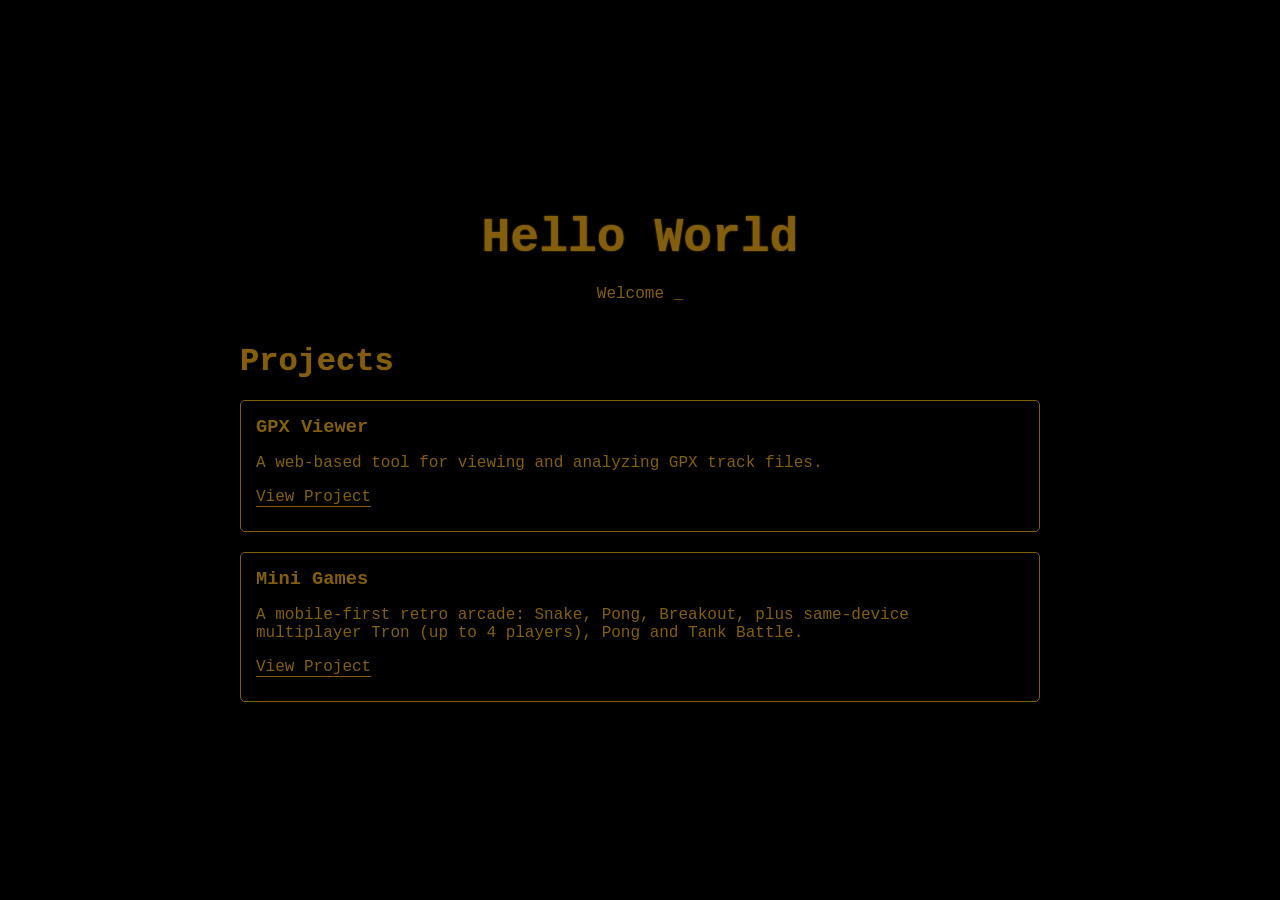
<file: index.html>
<!DOCTYPE html>
<html lang="en">
<head>
    <meta charset="UTF-8">
    <meta name="viewport" content="width=device-width, initial-scale=1.0">
    <title>Welcome</title>
    <style>
        body {
            background-color: #000000;
            color: #835e0c;
            font-family: "Courier New", Courier, monospace;
            text-align: center;
            margin: 0;
            padding: 0;
            display: flex;
            flex-direction: column;
            justify-content: center;
            align-items: center;
            min-height: 100vh;
            overflow-x: hidden;
            overflow-y: auto;
        }

        .container {
            padding: 20px;
            width: 80%;
            max-width: 800px;
        }

        h1 {
            font-size: 3em;
            margin-bottom: 20px;
            text-shadow: 0 0 2px #835e0c;
        }

        h2 {
            font-size: 2em;
            margin-top: 40px;
            margin-bottom: 20px;
            text-shadow: 0 0 1px #835e0c;
        }

        .blink {
            animation: blink 1.5s step-end infinite;
        }

        @keyframes blink {
            50% { opacity: 0; }
        }

        .projects {
            margin-top: 40px;
            text-align: left;
        }

        .project {
            margin-bottom: 20px;
            padding: 15px;
            border: 1px solid #835e0c;
            border-radius: 5px;
        }

        .project h3 {
            margin-top: 0;
            margin-bottom: 10px;
        }

        .project p {
            margin-bottom: 10px;
        }

        .project a {
            color: #835e0c;
            text-decoration: none;
            border-bottom: 1px solid #835e0c;
        }

        .project a:hover {
            text-shadow: 0 0 3px #835e0c;
        }

    </style>
</head>
<body>
<div class="container">
    <h1>Hello World</h1>
    <p><span class="blink">_</span></p>

    <div class="projects">
        <h2>Projects</h2>
        <div class="project">
            <h3>GPX Viewer</h3>
            <p>A web-based tool for viewing and analyzing GPX track files.</p>
            <p><a href="/gpx-viewer" target="_blank">View Project</a></p>
        </div>
        <div class="project">
            <h3>Mini Games</h3>
            <p>A mobile-first retro arcade: Snake, Pong, Breakout, plus same-device multiplayer Tron (up to 4 players), Pong and Tank Battle.</p>
            <p><a href="/mini-games" target="_blank">View Project</a></p>
        </div>
    </div>
</div>

<script>
    // Simple typewriter effect for the oldschool feel
    document.addEventListener('DOMContentLoaded', function() {
        const greeting = "Welcome to My GitHub Page ";
        const greetingElement = document.querySelector('p');
        greetingElement.innerHTML = '<span class="blink">_</span>';

        let i = 0;
        const typeWriter = setInterval(function() {
            if (i < greeting.length) {
                greetingElement.innerHTML = greeting.substring(0, i+1) + '<span class="blink">_</span>';
                i++;
            } else {
                clearInterval(typeWriter);
            }
        }, 150);
    });
</script>
</body>
</html>
</file>
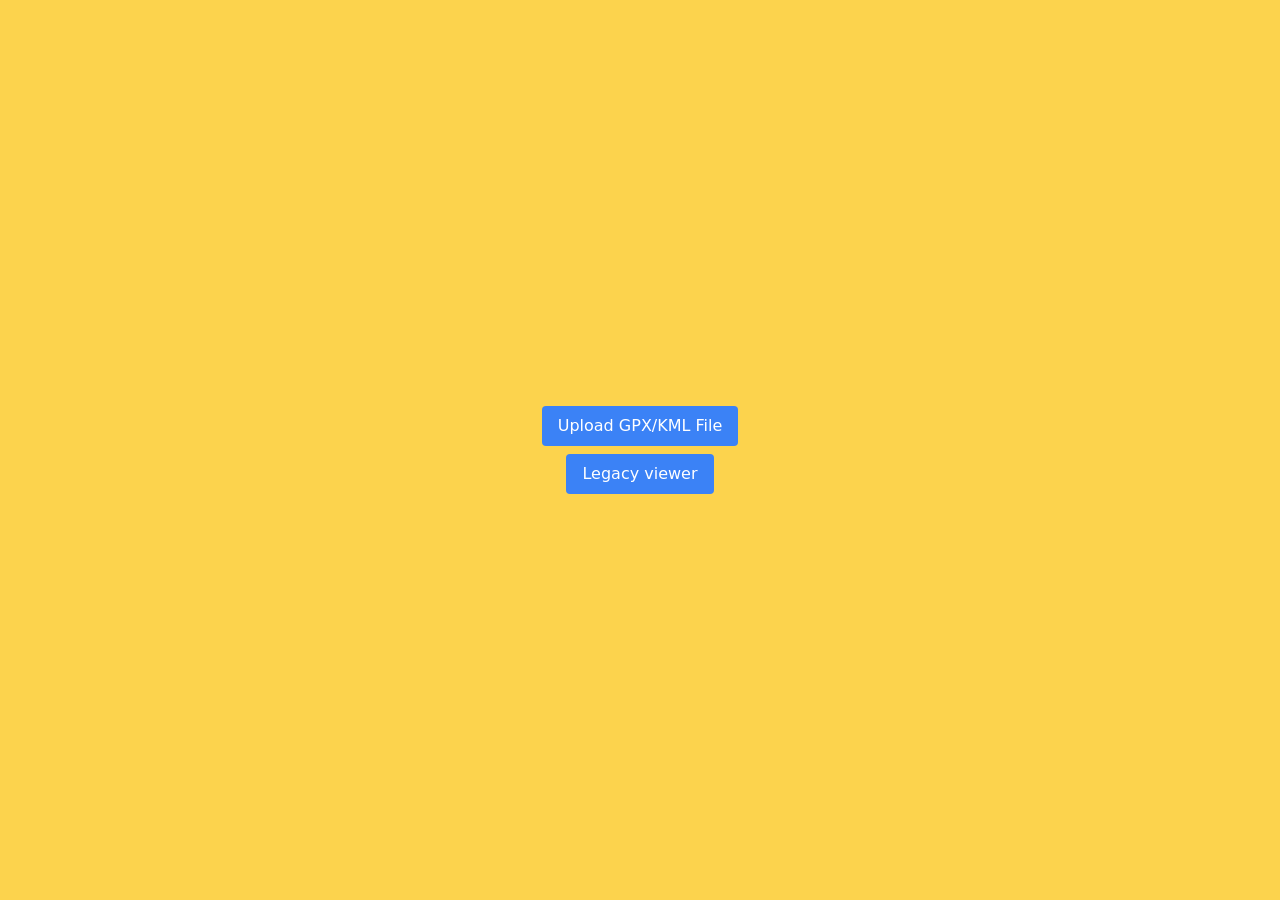
<file: gpx-viewer/index.html>
<!doctype html>
<html lang="en">
  <head>
    <meta charset="UTF-8" />
    <meta name="viewport" content="width=device-width, initial-scale=1.0" />
    <title>Gpx viewer</title>
    <script type="module" crossorigin src="/gpx-viewer/assets/index-DlSPD4ji.js"></script>
    <link rel="stylesheet" crossorigin href="/gpx-viewer/assets/index-BkYMpQBJ.css">
  </head>
  <body class="w-screen h-screen">
    <div id="app"></div>
  </body>
</html>
</file>
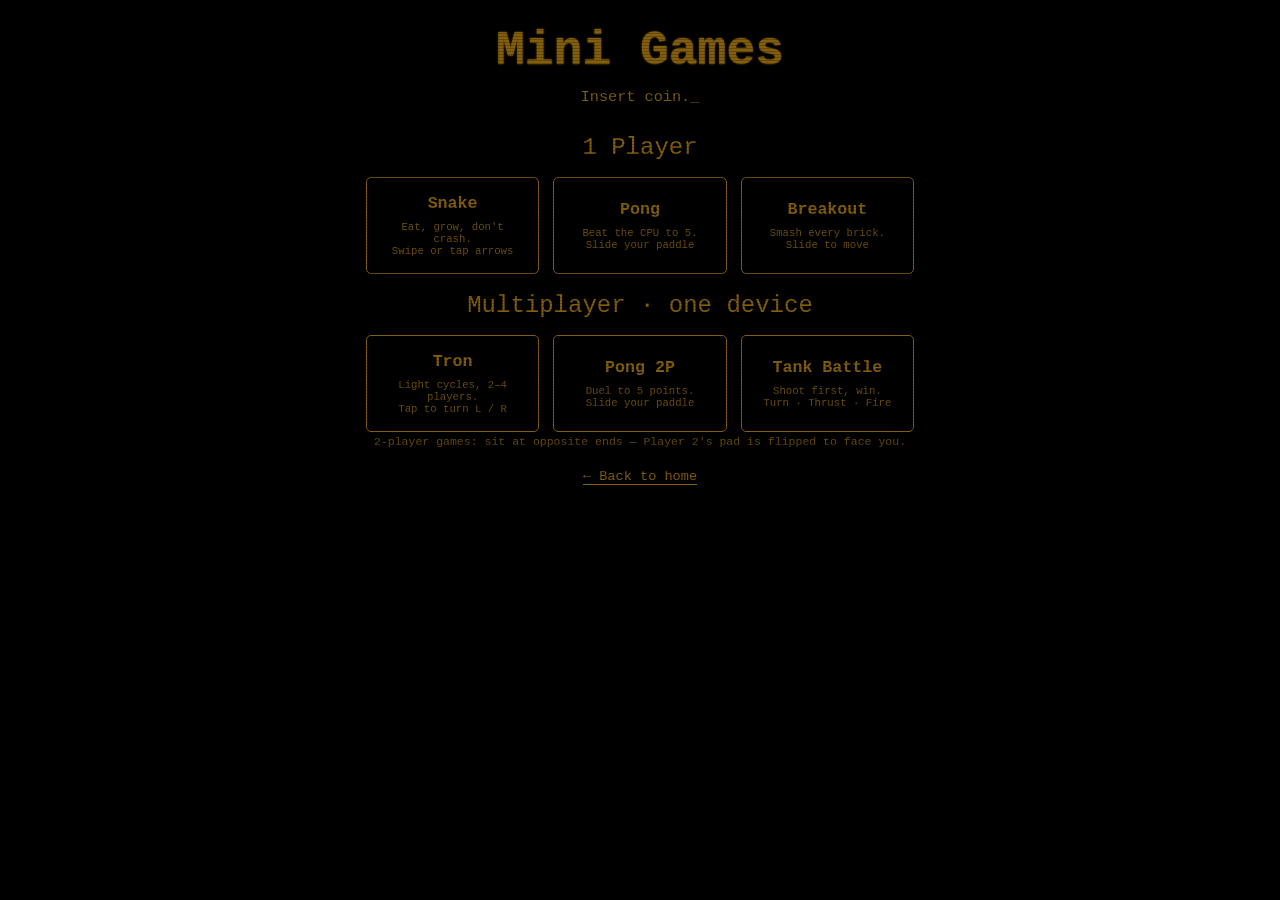
<file: mini-games/index.html>
<!DOCTYPE html>
<html lang="en">
<head>
    <meta charset="UTF-8">
    <meta name="viewport" content="width=device-width, initial-scale=1.0, maximum-scale=1.0, user-scalable=no, viewport-fit=cover">
    <title>Mini Games</title>
    <style>
        :root {
            --amber: #835e0c;
            --amber-bright: #c79520;
        }

        * {
            box-sizing: border-box;
            -webkit-tap-highlight-color: transparent;
        }

        html, body {
            height: 100%;
        }

        body {
            background-color: #000000;
            color: var(--amber);
            font-family: "Courier New", Courier, monospace;
            text-align: center;
            margin: 0;
            padding: 0;
            display: flex;
            flex-direction: column;
            align-items: center;
            min-height: 100vh;
            overflow-x: hidden;
            overflow-y: auto;
        }

        .container {
            padding: 14px;
            width: 100%;
            max-width: 700px;
            display: flex;
            flex-direction: column;
            align-items: center;
            flex: 1;
        }

        h1 {
            font-size: clamp(2em, 9vw, 3em);
            margin: 10px 0;
            text-shadow: 0 0 2px var(--amber);
        }

        .subtitle {
            margin: 0 0 10px;
            font-size: 0.95em;
            min-height: 1.2em;
        }

        body.playing h1 { font-size: 1.4em; margin: 6px 0; }
        body.playing .subtitle,
        body.playing .menu-title { display: none; }

        .menu-title { font-size: 1.5em; margin: 18px 0 4px; }

        .blink { animation: blink 1.5s step-end infinite; }
        @keyframes blink { 50% { opacity: 0; } }

        a.back {
            color: var(--amber);
            text-decoration: none;
            border-bottom: 1px solid var(--amber);
        }
        a.back:hover { text-shadow: 0 0 3px var(--amber); }

        /* ---- Game selection menu ---- */
        .menu {
            display: flex;
            flex-wrap: wrap;
            justify-content: center;
            gap: 14px;
            margin-top: 16px;
            width: 100%;
        }

        .game-card {
            padding: 16px;
            border: 1px solid var(--amber);
            border-radius: 5px;
            cursor: pointer;
            flex: 1 1 150px;
            max-width: 220px;
            background: transparent;
            color: var(--amber);
            font-family: inherit;
            transition: text-shadow 0.15s, box-shadow 0.15s;
        }
        .game-card:hover, .game-card:active {
            text-shadow: 0 0 3px var(--amber);
            box-shadow: 0 0 8px rgba(199, 149, 32, 0.4);
        }
        .game-card h3 { margin: 0 0 8px; font-size: 1.25em; }
        .game-card p { margin: 0; font-size: 0.8em; opacity: 0.85; }

        .menu-divider {
            flex-basis: 100%;
            text-align: center;
            opacity: 0.7;
            letter-spacing: 2px;
            margin: 8px 0 0;
        }

        /* ---- Game stage (full-screen app-like overlay) ---- */
        .stage { display: none; }
        .stage.active {
            display: flex;
            flex-direction: column;
            align-items: center;
            position: fixed;
            inset: 0;
            width: 100%;
            height: 100vh;
            height: 100dvh;
            background: #000;
            z-index: 20;
            gap: 2px;
            touch-action: none;
            padding: max(4px, env(safe-area-inset-top)) max(4px, env(safe-area-inset-right))
                     max(6px, env(safe-area-inset-bottom)) max(4px, env(safe-area-inset-left));
        }

        .hud {
            display: flex;
            justify-content: space-between;
            width: 100%;
            max-width: 460px;
            font-size: 0.9em;
            padding: 2px 6px;
            flex: 0 0 auto;
        }

        .canvas-wrap {
            position: relative;
            flex: 1 1 auto;
            min-height: 0;
            width: 100%;
            display: flex;
            align-items: center;
            justify-content: center;
        }

        canvas {
            background: #000;
            border: 1px solid var(--amber);
            border-radius: 5px;
            display: block;
            touch-action: none;
            box-shadow: 0 0 12px rgba(131, 94, 12, 0.4);
            max-width: 100%;
            max-height: 100%;
        }

        .pause-overlay {
            position: absolute;
            inset: 0;
            display: none;
            align-items: center;
            justify-content: center;
            background: rgba(0, 0, 0, 0.6);
            color: var(--amber-bright);
            font-size: 1.6em;
            letter-spacing: 4px;
            border-radius: 5px;
            text-shadow: 0 0 4px var(--amber-bright);
        }
        .pause-overlay.show { display: flex; }

        /* CRT scanline overlay */
        .crt {
            pointer-events: none;
            position: fixed;
            inset: 0;
            z-index: 50;
            background: repeating-linear-gradient(
                to bottom,
                rgba(0, 0, 0, 0.22) 0px,
                rgba(0, 0, 0, 0.22) 1px,
                rgba(0, 0, 0, 0) 1px,
                rgba(0, 0, 0, 0) 3px
            );
        }

        .hint {
            font-size: 0.72em;
            opacity: 0.8;
            margin: 3px 0;
            min-height: 1em;
            flex: 0 0 auto;
            padding: 0 8px;
        }

        /* ---- Touch control pads ---- */
        .pad-area {
            display: flex;
            justify-content: center;
            align-items: center;
            gap: clamp(8px, 3vw, 16px);
            flex-wrap: wrap;
            width: 100%;
            padding: 4px;
            flex: 0 0 auto;
            user-select: none;
            touch-action: none;
        }
        .pad-area.top { transform: rotate(180deg); }
        .pad-area:empty { display: none; padding: 0; }

        .pad-col { display: flex; flex-direction: column; gap: 8px; align-items: center; }
        .pad-row { display: flex; gap: 16px; }
        .pad-group { display: flex; flex-direction: column; align-items: center; gap: 4px; }
        .pad-label { font-size: 0.75em; letter-spacing: 1px; }

        .pad-btn {
            min-width: clamp(46px, 13vw, 62px);
            min-height: clamp(46px, 7.5vh, 58px);
            font-size: clamp(1.1em, 4vw, 1.4em);
            background: transparent;
            color: var(--amber);
            border: 1px solid var(--amber);
            border-radius: 8px;
            font-family: inherit;
            cursor: pointer;
            touch-action: none;
            user-select: none;
            transition: background 0.05s, box-shadow 0.05s;
        }
        .pad-btn.wide { min-width: clamp(80px, 26vw, 110px); }
        .pad-btn.active {
            background: rgba(199, 149, 32, 0.25);
            box-shadow: 0 0 10px rgba(199, 149, 32, 0.5);
            text-shadow: 0 0 3px var(--amber);
        }

        .controls {
            margin-top: 4px;
            display: flex;
            gap: 6px;
            flex-wrap: wrap;
            justify-content: center;
            flex: 0 0 auto;
        }
        button.btn {
            background: transparent;
            color: var(--amber);
            border: 1px solid var(--amber);
            border-radius: 5px;
            font-family: inherit;
            font-size: 0.85em;
            padding: 7px 12px;
            cursor: pointer;
        }
        button.btn:active { background: rgba(199, 149, 32, 0.2); }

        footer { margin: 18px 0 8px; font-size: 0.85em; }

        /* lock the page behind the full-screen stage while playing */
        html, body { overscroll-behavior: none; }
        body.playing { overflow: hidden; }
    </style>
</head>
<body>
<div class="container">
    <h1>Mini Games</h1>
    <p class="subtitle"><span id="tagline"></span><span class="blink">_</span></p>

    <!-- Menu -->
    <div id="menu">
        <div class="menu-title">1 Player</div>
        <div class="menu">
            <button class="game-card" data-game="snake">
                <h3>Snake</h3>
                <p>Eat, grow, don't crash.<br>Swipe or tap arrows</p>
            </button>
            <button class="game-card" data-game="pong">
                <h3>Pong</h3>
                <p>Beat the CPU to 5.<br>Slide your paddle</p>
            </button>
            <button class="game-card" data-game="breakout">
                <h3>Breakout</h3>
                <p>Smash every brick.<br>Slide to move</p>
            </button>
        </div>

        <div class="menu-title">Multiplayer · one device</div>
        <div class="menu">
            <button class="game-card" data-game="tron">
                <h3>Tron</h3>
                <p>Light cycles, 2&ndash;4 players.<br>Tap to turn L / R</p>
            </button>
            <button class="game-card" data-game="pong2p">
                <h3>Pong 2P</h3>
                <p>Duel to 5 points.<br>Slide your paddle</p>
            </button>
            <button class="game-card" data-game="tanks">
                <h3>Tank Battle</h3>
                <p>Shoot first, win.<br>Turn · Thrust · Fire</p>
            </button>
        </div>
        <p class="hint">2-player games: sit at opposite ends &mdash; Player 2's pad is flipped to face you.</p>
    </div>

    <!-- Game stage -->
    <div id="stage" class="stage">
        <div id="padTop" class="pad-area top"></div>
        <div class="hud">
            <span id="hudLeft">SCORE: 0</span>
            <span id="hudRight">BEST: 0</span>
        </div>
        <div class="canvas-wrap" id="canvasWrap">
            <canvas id="canvas" width="360" height="360"></canvas>
            <div id="pauseOverlay" class="pause-overlay">PAUSED</div>
        </div>
        <div id="hint" class="hint"></div>
        <div id="padBottom" class="pad-area"></div>
        <div class="controls">
            <button class="btn" id="restartBtn" title="Restart" aria-label="Restart">&#8635;</button>
            <button class="btn" id="pauseBtn" title="Pause" aria-label="Pause">&#10074;&#10074;</button>
            <button class="btn" id="soundBtn" title="Sound" aria-label="Toggle sound">&#128266;</button>
            <button class="btn" id="menuBtn" title="Menu" aria-label="Back to menu">&#9776;</button>
        </div>
    </div>

    <footer>
        <a class="back" href="/">&larr; Back to home</a>
    </footer>
</div>
<div class="crt"></div>

<script>
    // ---- Typewriter tagline ----
    (function () {
        const text = "Insert coin. Pick a game. ";
        const el = document.getElementById('tagline');
        let i = 0;
        const t = setInterval(function () {
            if (i < text.length) el.textContent = text.substring(0, ++i);
            else clearInterval(t);
        }, 90);
    })();

    const AMBER = '#835e0c';
    const AMBER_BRIGHT = '#c79520';

    const canvas = document.getElementById('canvas');
    const ctx = canvas.getContext('2d');
    const menuEl = document.getElementById('menu');
    const stage = document.getElementById('stage');
    const hudLeft = document.getElementById('hudLeft');
    const hudRight = document.getElementById('hudRight');
    const hint = document.getElementById('hint');
    const padTop = document.getElementById('padTop');
    const padBottom = document.getElementById('padBottom');
    const canvasWrap = document.getElementById('canvasWrap');
    const restartBtn = document.getElementById('restartBtn');
    const menuBtn = document.getElementById('menuBtn');
    const pauseBtn = document.getElementById('pauseBtn');
    const soundBtn = document.getElementById('soundBtn');
    const pauseOverlay = document.getElementById('pauseOverlay');

    let currentGame = null;
    let currentFactory = null;
    let paused = false;

    // ---- Sound (WebAudio retro beeps) ----
    const Sound = (function () {
        let actx;
        let muted = localStorage.getItem('minigames-muted') === '1';
        function ac() {
            if (!actx) {
                const AC = window.AudioContext || window.webkitAudioContext;
                if (AC) actx = new AC();
            }
            if (actx && actx.state === 'suspended') actx.resume();
            return actx;
        }
        function beep(freq, dur, type) {
            if (muted) return;
            const a = ac();
            if (!a) return;
            try {
                const o = a.createOscillator(), g = a.createGain();
                o.type = type || 'square';
                o.frequency.value = freq;
                o.connect(g); g.connect(a.destination);
                const now = a.currentTime;
                g.gain.setValueAtTime(0.05, now);
                g.gain.exponentialRampToValueAtTime(0.0001, now + (dur || 0.08));
                o.start(now);
                o.stop(now + (dur || 0.08));
            } catch (e) { /* ignore */ }
        }
        return {
            resume: function () { ac(); },
            isMuted: function () { return muted; },
            toggle: function () {
                muted = !muted;
                localStorage.setItem('minigames-muted', muted ? '1' : '0');
                return muted;
            },
            blip: function () { beep(660, 0.04, 'square'); },
            eat: function () { beep(880, 0.07, 'square'); },
            bounce: function () { beep(440, 0.05, 'triangle'); },
            score: function () { beep(523, 0.14, 'sawtooth'); },
            crash: function () { beep(110, 0.3, 'sawtooth'); },
            fire: function () { beep(300, 0.05, 'square'); },
            win: function () { beep(784, 0.18, 'square'); }
        };
    })();

    // ---- Persistence ----
    function bestKey(n) { return 'minigames-best-' + n; }
    function getBest(n) { return parseInt(localStorage.getItem(bestKey(n)) || '0', 10); }
    function setBest(n, v) { if (v > getBest(n)) localStorage.setItem(bestKey(n), String(v)); }

    // ---- Responsive canvas sizing ----
    // Fit the canvas into whatever space the flex layout leaves for it,
    // measured live — so pads, hud and controls always stay on-screen.
    function setCanvasSize(w, h) {
        canvas.width = w;
        canvas.height = h;
        fitCanvas();
    }
    function fitCanvas() {
        const availW = canvasWrap.clientWidth;
        const availH = canvasWrap.clientHeight;
        if (!availW || !availH) return;
        const aspect = canvas.width / canvas.height;
        let w = availW, h = w / aspect;
        if (h > availH) { h = availH; w = h * aspect; }
        canvas.style.width = Math.floor(w) + 'px';
        canvas.style.height = Math.floor(h) + 'px';
    }
    window.addEventListener('resize', fitCanvas);
    window.addEventListener('orientationchange', function () { setTimeout(fitCanvas, 120); });
    // Refit whenever the available area changes (pads added/removed, rotation, etc.)
    if (window.ResizeObserver) new ResizeObserver(fitCanvas).observe(canvasWrap);

    // Map a pointer/touch position to canvas coordinates
    function canvasPos(clientX, clientY) {
        const r = canvas.getBoundingClientRect();
        return {
            x: (clientX - r.left) * (canvas.width / r.width),
            y: (clientY - r.top) * (canvas.height / r.height)
        };
    }

    // ---- Touch button factory ----
    function makeBtn(label, opts) {
        opts = opts || {};
        const b = document.createElement('button');
        b.className = 'pad-btn' + (opts.className ? ' ' + opts.className : '');
        b.innerHTML = label;
        let pressed = false;
        function down(e) {
            e.preventDefault();
            if (pressed) return;
            pressed = true;
            Sound.resume();
            b.classList.add('active');
            if (opts.onPress) opts.onPress();
        }
        function up(e) {
            if (e) e.preventDefault();
            if (!pressed) return;
            pressed = false;
            b.classList.remove('active');
            if (opts.onRelease) opts.onRelease();
        }
        b.addEventListener('touchstart', down, { passive: false });
        b.addEventListener('touchend', up);
        b.addEventListener('touchcancel', up);
        b.addEventListener('mousedown', down);
        b.addEventListener('mouseup', up);
        b.addEventListener('mouseleave', up);
        return b;
    }
    function padGroup() {
        const d = document.createElement('div');
        d.className = 'pad-row';
        return d;
    }

    function clearPads() { padTop.innerHTML = ''; padBottom.innerHTML = ''; }

    function stopCurrent() {
        if (currentGame && currentGame.stop) currentGame.stop();
        currentGame = null;
    }

    function setPaused(p) {
        paused = p;
        pauseOverlay.classList.toggle('show', p);
        pauseBtn.innerHTML = p ? '&#9654;' : '&#10074;&#10074;';
        pauseBtn.setAttribute('aria-label', p ? 'Resume' : 'Pause');
    }

    function showMenu() {
        stopCurrent();
        clearPads();
        setPaused(false);
        document.body.classList.remove('playing');
        stage.classList.remove('active');
        menuEl.style.display = 'block';
    }

    function launch(factory) {
        Sound.resume();
        currentFactory = factory;
        menuEl.style.display = 'none';
        document.body.classList.add('playing');
        stage.classList.add('active');
        startCurrent();
    }

    function startCurrent() {
        stopCurrent();
        clearPads();
        setPaused(false);
        ctx.clearRect(0, 0, canvas.width, canvas.height);
        currentGame = currentFactory();
        fitCanvas();
    }

    restartBtn.addEventListener('click', startCurrent);
    menuBtn.addEventListener('click', showMenu);
    pauseBtn.addEventListener('click', function () {
        if (currentGame) setPaused(!paused);
    });
    soundBtn.addEventListener('click', function () {
        const muted = Sound.toggle();
        soundBtn.innerHTML = muted ? '&#128263;' : '&#128266;';
        if (!muted) { Sound.resume(); Sound.blip(); }
    });
    soundBtn.innerHTML = Sound.isMuted() ? '&#128263;' : '&#128266;';

    document.querySelectorAll('.game-card').forEach(function (card) {
        card.addEventListener('click', function () {
            launch(GAMES[card.getAttribute('data-game')]);
        });
    });

    function centerText(lines) {
        ctx.fillStyle = AMBER_BRIGHT;
        ctx.textAlign = 'center';
        ctx.textBaseline = 'middle';
        const fs = Math.max(16, canvas.width * 0.06);
        const startY = canvas.height / 2 - ((lines.length - 1) * (fs + 8)) / 2;
        lines.forEach(function (line, idx) {
            const size = idx === 0 ? fs : Math.round(fs * 0.7);
            ctx.font = (idx === 0 ? 'bold ' : '') + size + 'px "Courier New", monospace';
            ctx.fillText(line, canvas.width / 2, startY + idx * (fs + 8));
        });
        ctx.textAlign = 'start';
        ctx.textBaseline = 'alphabetic';
    }

    // =====================================================================
    //  SNAKE  (swipe on board or tap d-pad)
    // =====================================================================
    function createSnake() {
        setCanvasSize(360, 360);
        const grid = 20, cell = canvas.width / grid;
        const name = 'snake';
        let snake, dir, nextDir, food, score, dead, started, timer;

        hint.textContent = 'Swipe the board or tap the arrows.';
        hudRight.textContent = 'BEST: ' + getBest(name);

        function reset() {
            snake = [{ x: 10, y: 10 }];
            dir = { x: 0, y: 0 };
            nextDir = { x: 0, y: 0 };
            score = 0; dead = false; started = false;
            placeFood();
            hudLeft.textContent = 'SCORE: 0';
            draw();
        }
        function placeFood() {
            do { food = { x: (Math.random() * grid) | 0, y: (Math.random() * grid) | 0 }; }
            while (snake.some(s => s.x === food.x && s.y === food.y));
        }
        function step() {
            if (paused || dead || !started) return;
            dir = nextDir;
            const head = { x: snake[0].x + dir.x, y: snake[0].y + dir.y };
            if (head.x < 0 || head.y < 0 || head.x >= grid || head.y >= grid ||
                snake.some(s => s.x === head.x && s.y === head.y)) {
                dead = true;
                Sound.crash();
                setBest(name, score);
                hudRight.textContent = 'BEST: ' + getBest(name);
                draw();
                return;
            }
            snake.unshift(head);
            if (head.x === food.x && head.y === food.y) {
                score++; Sound.eat(); hudLeft.textContent = 'SCORE: ' + score; placeFood();
            } else snake.pop();
            draw();
        }
        function draw() {
            ctx.fillStyle = '#000';
            ctx.fillRect(0, 0, canvas.width, canvas.height);
            ctx.fillStyle = AMBER_BRIGHT;
            ctx.fillRect(food.x * cell + 2, food.y * cell + 2, cell - 4, cell - 4);
            snake.forEach(function (s, i) {
                ctx.fillStyle = i === 0 ? AMBER_BRIGHT : AMBER;
                ctx.fillRect(s.x * cell + 1, s.y * cell + 1, cell - 2, cell - 2);
            });
            if (dead) {
                ctx.fillStyle = 'rgba(0,0,0,0.72)';
                ctx.fillRect(0, 0, canvas.width, canvas.height);
                centerText(['GAME OVER', 'Score: ' + score, 'Press Restart']);
            }
        }
        function turn(x, y) {
            if (snake.length > 1 && x === -dir.x && y === -dir.y) return;
            nextDir = { x: x, y: y };
            if (!started) { started = true; hint.textContent = ''; }
        }

        // d-pad
        const top = padGroup(), mid = padGroup();
        const col = document.createElement('div'); col.className = 'pad-col';
        top.appendChild(makeBtn('&uarr;', { onPress: () => turn(0, -1) }));
        mid.appendChild(makeBtn('&larr;', { onPress: () => turn(-1, 0) }));
        mid.appendChild(makeBtn('&darr;', { onPress: () => turn(0, 1) }));
        mid.appendChild(makeBtn('&rarr;', { onPress: () => turn(1, 0) }));
        col.appendChild(top); col.appendChild(mid);
        padBottom.appendChild(col);

        // swipe
        let sx = 0, sy = 0;
        function ts(e) { const t = e.touches ? e.touches[0] : e; sx = t.clientX; sy = t.clientY; }
        function te(e) {
            const t = e.changedTouches ? e.changedTouches[0] : e;
            const dx = t.clientX - sx, dy = t.clientY - sy;
            if (Math.abs(dx) < 18 && Math.abs(dy) < 18) return;
            if (Math.abs(dx) > Math.abs(dy)) turn(dx > 0 ? 1 : -1, 0);
            else turn(0, dy > 0 ? 1 : -1);
        }
        canvas.addEventListener('touchstart', ts, { passive: true });
        canvas.addEventListener('touchend', te);

        reset();
        timer = setInterval(step, 110);
        return {
            stop: function () {
                clearInterval(timer);
                canvas.removeEventListener('touchstart', ts);
                canvas.removeEventListener('touchend', te);
            }
        };
    }

    // ---- shared vertical-pong helper used by 1P & 2P ----
    function verticalPong(opts) {
        // opts.cpu === true  => top paddle is AI
        const W = 360, H = 520;
        setCanvasSize(W, H);
        const pw = 78, ph = 12;
        const bottom = { x: W / 2 - pw / 2, score: 0, dir: 0 };
        const top = { x: W / 2 - pw / 2, score: 0, dir: 0 };
        const bottomY = H - 22, topY = 10;
        const ball = {};
        let raf, over = false, winner = '';

        function resetBall(dir) {
            ball.x = W / 2; ball.y = H / 2; ball.r = 7;
            const a = Math.random() * 0.6 - 0.3, sp = 4.4;
            ball.vx = sp * Math.sin(a);
            ball.vy = dir * sp * Math.cos(a);
        }
        function updateHud() {
            hudLeft.textContent = 'P1: ' + bottom.score;
            hudRight.textContent = (opts.cpu ? 'CPU: ' : 'P2: ') + top.score;
        }
        function bounce(p) {
            ball.vy *= -1.05;
            ball.vx += ((ball.x - (p.x + pw / 2)) / (pw / 2)) * 2;
            Sound.bounce();
        }
        function loop() {
            if (over) return;
            if (paused) { raf = requestAnimationFrame(loop); return; }
            const sp = 6;
            bottom.x = clamp(bottom.x + bottom.dir * sp);
            if (opts.cpu) {
                const target = ball.x - pw / 2, cs = 4.2;
                if (top.x + 2 < target) top.x += cs; else if (top.x - 2 > target) top.x -= cs;
                top.x = clamp(top.x);
            } else {
                top.x = clamp(top.x + top.dir * sp);
            }

            ball.x += ball.vx; ball.y += ball.vy;
            if (ball.x - ball.r < 0 || ball.x + ball.r > W) {
                ball.vx *= -1; ball.x = Math.max(ball.r, Math.min(W - ball.r, ball.x));
            }
            if (ball.y - ball.r < topY + ph && ball.x > top.x && ball.x < top.x + pw && ball.vy < 0) {
                bounce(top); ball.y = topY + ph + ball.r;
            }
            if (ball.y + ball.r > bottomY && ball.x > bottom.x && ball.x < bottom.x + pw && ball.vy > 0) {
                bounce(bottom); ball.y = bottomY - ball.r;
            }
            if (ball.y < 0) { bottom.score++; Sound.score(); updateHud(); win(); resetBall(1); }
            else if (ball.y > H) { top.score++; Sound.score(); updateHud(); win(); resetBall(-1); }

            draw();
            raf = requestAnimationFrame(loop);
        }
        function clamp(x) { return Math.max(0, Math.min(W - pw, x)); }
        function win() {
            if (bottom.score >= 5) { over = true; winner = 'PLAYER 1 WINS'; }
            else if (top.score >= 5) { over = true; winner = opts.cpu ? 'CPU WINS' : 'PLAYER 2 WINS'; }
            if (over) { Sound.win(); draw(); }
        }
        function draw() {
            ctx.fillStyle = '#000'; ctx.fillRect(0, 0, W, H);
            ctx.strokeStyle = AMBER; ctx.setLineDash([8, 12]);
            ctx.beginPath(); ctx.moveTo(0, H / 2); ctx.lineTo(W, H / 2); ctx.stroke();
            ctx.setLineDash([]);
            ctx.fillStyle = AMBER_BRIGHT; ctx.fillRect(bottom.x, bottomY, pw, ph);
            ctx.fillStyle = opts.cpu ? AMBER : AMBER_BRIGHT; ctx.fillRect(top.x, topY, pw, ph);
            ctx.fillStyle = '#fff';
            ctx.beginPath(); ctx.arc(ball.x, ball.y, ball.r, 0, Math.PI * 2); ctx.fill();
            if (over) {
                ctx.fillStyle = 'rgba(0,0,0,0.72)'; ctx.fillRect(0, 0, W, H);
                centerText([winner, 'Press Restart']);
            }
        }

        hint.textContent = opts.cpu
            ? 'Slide the board or use the buttons. First to 5.'
            : 'Each player slides their own paddle. First to 5.';

        // bottom player controls
        const rowB = padGroup();
        rowB.appendChild(makeBtn('&larr;', { onPress: () => bottom.dir = -1, onRelease: () => { if (bottom.dir < 0) bottom.dir = 0; } }));
        rowB.appendChild(makeBtn('&rarr;', { onPress: () => bottom.dir = 1, onRelease: () => { if (bottom.dir > 0) bottom.dir = 0; } }));
        padBottom.appendChild(rowB);

        if (!opts.cpu) {
            const rowT = padGroup();
            rowT.appendChild(makeBtn('&larr;', { onPress: () => top.dir = -1, onRelease: () => { if (top.dir < 0) top.dir = 0; } }));
            rowT.appendChild(makeBtn('&rarr;', { onPress: () => top.dir = 1, onRelease: () => { if (top.dir > 0) top.dir = 0; } }));
            padTop.appendChild(rowT);
        }

        // drag controls paddles; multi-touch lets both players slide at once
        function applyPoint(clientX, clientY) {
            const p = canvasPos(clientX, clientY);
            if (p.y > H / 2) bottom.x = clamp(p.x - pw / 2);
            else if (!opts.cpu) top.x = clamp(p.x - pw / 2);
        }
        function drag(e) {
            if (e.touches) { for (const t of e.touches) applyPoint(t.clientX, t.clientY); }
            else applyPoint(e.clientX, e.clientY);
        }
        function dstart(e) { e.preventDefault(); drag(e); }
        canvas.addEventListener('touchstart', dstart, { passive: false });
        canvas.addEventListener('touchmove', drag, { passive: false });

        updateHud();
        resetBall(Math.random() < 0.5 ? 1 : -1);
        raf = requestAnimationFrame(loop);
        return {
            stop: function () {
                over = true; cancelAnimationFrame(raf);
                canvas.removeEventListener('touchstart', dstart);
                canvas.removeEventListener('touchmove', drag);
            }
        };
    }
    function createPong() { return verticalPong({ cpu: true }); }
    function createPong2P() { return verticalPong({ cpu: false }); }

    // =====================================================================
    //  BREAKOUT
    // =====================================================================
    function createBreakout() {
        const W = 360, H = 480;
        setCanvasSize(W, H);
        const name = 'breakout';
        const cols = 7, rows = 5;
        const brickW = (W - 20) / cols, brickH = 18, brickTop = 40, gap = 4;
        let bricks, paddle, ball, score, lives, raf, state, dir = 0;

        hint.textContent = 'Slide the board or use the buttons.';
        hudRight.textContent = 'BEST: ' + getBest(name);

        function reset() {
            bricks = [];
            for (let r = 0; r < rows; r++) for (let c = 0; c < cols; c++) bricks.push({ c, r, alive: true });
            paddle = { w: 80, h: 12, x: W / 2 - 40, y: H - 26 };
            resetBall(); score = 0; lives = 3; state = 'play';
            updateHud();
        }
        function resetBall() { ball = { x: W / 2, y: H - 44, r: 6, vx: 3, vy: -3.4 }; }
        function updateHud() { hudLeft.textContent = 'SCORE: ' + score + '  LIVES: ' + lives; }
        function clampP(x) { return Math.max(0, Math.min(W - paddle.w, x)); }

        function loop() {
            if (state !== 'play') return;
            if (paused) { raf = requestAnimationFrame(loop); return; }
            paddle.x = clampP(paddle.x + dir * 7);
            ball.x += ball.vx; ball.y += ball.vy;
            if (ball.x - ball.r < 0) { ball.x = ball.r; ball.vx *= -1; Sound.bounce(); }
            if (ball.x + ball.r > W) { ball.x = W - ball.r; ball.vx *= -1; Sound.bounce(); }
            if (ball.y - ball.r < 0) { ball.y = ball.r; ball.vy *= -1; Sound.bounce(); }
            if (ball.y + ball.r >= paddle.y && ball.y + ball.r <= paddle.y + paddle.h + 6 &&
                ball.x >= paddle.x && ball.x <= paddle.x + paddle.w && ball.vy > 0) {
                ball.vy *= -1;
                ball.vx = ((ball.x - (paddle.x + paddle.w / 2)) / (paddle.w / 2)) * 4.5;
                ball.y = paddle.y - ball.r;
                Sound.bounce();
            }
            if (ball.y - ball.r > H) {
                lives--; Sound.crash(); updateHud();
                if (lives <= 0) {
                    state = 'over'; setBest(name, score);
                    hudRight.textContent = 'BEST: ' + getBest(name); draw(); return;
                }
                resetBall();
            }
            for (const b of bricks) {
                if (!b.alive) continue;
                const bx = 10 + b.c * brickW, by = brickTop + b.r * (brickH + gap);
                if (ball.x + ball.r > bx + gap / 2 && ball.x - ball.r < bx + brickW - gap / 2 &&
                    ball.y + ball.r > by && ball.y - ball.r < by + brickH) {
                    b.alive = false; ball.vy *= -1; score += 10; Sound.blip(); updateHud(); break;
                }
            }
            if (bricks.every(b => !b.alive)) {
                state = 'win'; Sound.win(); setBest(name, score);
                hudRight.textContent = 'BEST: ' + getBest(name); draw(); return;
            }
            draw();
            raf = requestAnimationFrame(loop);
        }
        function draw() {
            ctx.fillStyle = '#000'; ctx.fillRect(0, 0, W, H);
            for (const b of bricks) {
                if (!b.alive) continue;
                const bx = 10 + b.c * brickW, by = brickTop + b.r * (brickH + gap);
                ctx.fillStyle = b.r % 2 === 0 ? AMBER_BRIGHT : AMBER;
                ctx.fillRect(bx + gap / 2, by, brickW - gap, brickH);
            }
            ctx.fillStyle = AMBER_BRIGHT; ctx.fillRect(paddle.x, paddle.y, paddle.w, paddle.h);
            ctx.fillStyle = '#fff';
            ctx.beginPath(); ctx.arc(ball.x, ball.y, ball.r, 0, Math.PI * 2); ctx.fill();
            if (state === 'over' || state === 'win') {
                ctx.fillStyle = 'rgba(0,0,0,0.72)'; ctx.fillRect(0, 0, W, H);
                centerText([state === 'win' ? 'YOU WIN!' : 'GAME OVER', 'Score: ' + score, 'Press Restart']);
            }
        }

        const row = padGroup();
        row.appendChild(makeBtn('&larr;', { onPress: () => dir = -1, onRelease: () => { if (dir < 0) dir = 0; } }));
        row.appendChild(makeBtn('&rarr;', { onPress: () => dir = 1, onRelease: () => { if (dir > 0) dir = 0; } }));
        padBottom.appendChild(row);

        function drag(e) {
            const t = e.touches ? e.touches[0] : e;
            const p = canvasPos(t.clientX, t.clientY);
            paddle.x = clampP(p.x - paddle.w / 2);
        }
        function dstart(e) { e.preventDefault(); drag(e); }
        canvas.addEventListener('touchstart', dstart, { passive: false });
        canvas.addEventListener('touchmove', drag, { passive: false });

        reset();
        raf = requestAnimationFrame(loop);
        return {
            stop: function () {
                state = 'over'; cancelAnimationFrame(raf);
                canvas.removeEventListener('touchstart', dstart);
                canvas.removeEventListener('touchmove', drag);
            }
        };
    }

    // =====================================================================
    //  TRON  (2-4 players, tap to turn left/right relative to heading)
    // =====================================================================
    function createTron() {
        const W = 360, H = 360;
        setCanvasSize(W, H);
        const cell = 6, cols = W / cell, rows = H / cell;
        // warm arcade palette, one per player
        const COLORS = ['#c79520', '#f2d65a', '#d2691e', '#ff9e3d'];
        // start pose for each player slot: position + heading
        const STARTS = [
            { x: 0.5, y: 0.82, dx: 0, dy: -1 },  // P1 bottom, heading up
            { x: 0.5, y: 0.18, dx: 0, dy: 1 },   // P2 top, heading down
            { x: 0.18, y: 0.5, dx: 1, dy: 0 },   // P3 left, heading right
            { x: 0.82, y: 0.5, dx: -1, dy: 0 }   // P4 right, heading left
        ];

        let occupied, players, timer, over, started, winner, count = 0;

        function idx(x, y) { return y * cols + x; }
        function mark(p) { occupied[idx(p.x, p.y)] = p; }
        function steer(p, left) {
            if (!p.alive) return;
            const dx = p.dx, dy = p.dy;
            if (left) { p.dx = dy; p.dy = -dx; } else { p.dx = -dy; p.dy = dx; }
            if (!started) { started = true; hint.textContent = ''; }
        }
        function hits(n) {
            if (n.x < 0 || n.y < 0 || n.x >= cols || n.y >= rows) return true;
            return occupied[idx(n.x, n.y)] !== 0;
        }
        function aliveCount() { return players.filter(p => p.alive).length; }

        function start(n) {
            count = n;
            clearPads();
            occupied = new Array(cols * rows).fill(0);
            players = [];
            for (let i = 0; i < n; i++) {
                const s = STARTS[i];
                const p = {
                    id: i + 1, color: COLORS[i], alive: true,
                    x: (cols * s.x) | 0, y: (rows * s.y) | 0, dx: s.dx, dy: s.dy
                };
                players.push(p);
                mark(p);
            }
            over = false; started = false; winner = '';
            updateHud();
            buildControls();
            hint.textContent = 'Tap L / R to steer. Last cycle alive wins.';
            draw();
            timer = setInterval(step, 70);
        }

        function updateHud() {
            hudLeft.textContent = count + ' PLAYERS';
            hudRight.textContent = 'ALIVE: ' + (players ? aliveCount() : count);
        }

        function step() {
            if (paused || over || !started) return;
            const alive = players.filter(p => p.alive);
            const moves = alive.map(p => ({ p, n: { x: p.x + p.dx, y: p.y + p.dy } }));
            // mark deaths: wall/trail hit, or two heads to the same cell
            moves.forEach(m => { m.dead = hits(m.n); });
            for (let i = 0; i < moves.length; i++)
                for (let j = i + 1; j < moves.length; j++)
                    if (moves[i].n.x === moves[j].n.x && moves[i].n.y === moves[j].n.y) {
                        moves[i].dead = moves[j].dead = true;
                    }
            let crashed = false;
            moves.forEach(m => {
                if (m.dead) { m.p.alive = false; crashed = true; return; }
                m.p.x = m.n.x; m.p.y = m.n.y; mark(m.p);
            });
            if (crashed) Sound.crash();
            updateHud();
            if (aliveCount() <= (count > 1 ? 1 : 0)) endGame();
            else draw();
        }

        function endGame() {
            over = true;
            clearInterval(timer);
            const survivors = players.filter(p => p.alive);
            winner = survivors.length === 1 ? 'PLAYER ' + survivors[0].id + ' WINS' : 'DRAW';
            Sound.win();
            draw();
        }

        function draw() {
            ctx.fillStyle = '#000'; ctx.fillRect(0, 0, W, H);
            for (let i = 0; i < occupied.length; i++) {
                const o = occupied[i]; if (o === 0) continue;
                ctx.fillStyle = o.color;
                ctx.fillRect((i % cols) * cell, ((i / cols) | 0) * cell, cell - 1, cell - 1);
            }
            ctx.fillStyle = '#fff';
            players.forEach(p => { if (p.alive) ctx.fillRect(p.x * cell, p.y * cell, cell - 1, cell - 1); });
            if (over) {
                ctx.fillStyle = 'rgba(0,0,0,0.72)'; ctx.fillRect(0, 0, W, H);
                centerText([winner, 'Press Restart']);
            }
        }

        function makeGroup(p, parent) {
            const g = document.createElement('div');
            g.className = 'pad-group';
            const lbl = document.createElement('div');
            lbl.className = 'pad-label';
            lbl.textContent = 'P' + p.id;
            lbl.style.color = p.color;
            const row = padGroup();
            row.appendChild(makeBtn('&#8634;', { onPress: () => { steer(p, true); Sound.blip(); } }));
            row.appendChild(makeBtn('&#8635;', { onPress: () => { steer(p, false); Sound.blip(); } }));
            g.appendChild(lbl); g.appendChild(row);
            parent.appendChild(g);
        }

        function buildControls() {
            // odd players (1,3) face you at the bottom; even (2,4) sit opposite at the top
            players.forEach(p => makeGroup(p, p.id % 2 === 1 ? padBottom : padTop));
            fitCanvas();
        }

        // ---- player-count chooser ----
        function showChooser() {
            ctx.fillStyle = '#000'; ctx.fillRect(0, 0, W, H);
            centerText(['TRON', 'How many players?']);
            hudLeft.textContent = 'TRON';
            hudRight.textContent = '';
            hint.textContent = 'Pick 2, 3 or 4 players.';
            const row = padGroup();
            [2, 3, 4].forEach(n => row.appendChild(makeBtn(String(n) + 'P', { className: 'wide', onPress: () => start(n) })));
            padBottom.appendChild(row);
        }

        showChooser();
        return { stop: function () { clearInterval(timer); } };
    }

    // =====================================================================
    //  TANK BATTLE  (2-player: turn, thrust, fire)
    // =====================================================================
    function createTanks() {
        const W = 360, H = 420;
        setCanvasSize(W, H);
        let raf, state, winner;
        const bullets = [];
        const walls = [
            { x: 100, y: 80, w: 18, h: 90 },
            { x: 242, y: 80, w: 18, h: 90 },
            { x: 100, y: 250, w: 18, h: 90 },
            { x: 242, y: 250, w: 18, h: 90 },
            { x: 160, y: 40, w: 40, h: 16 },
            { x: 160, y: 364, w: 40, h: 16 },
            { x: 165, y: 200, w: 30, h: 20 }
        ];
        const SIZE = 16;
        let t1, t2;

        hint.textContent = 'Turn, thrust and fire. First to 5 hits.';

        function reset() {
            t1 = { x: W / 2, y: H - 40, a: -Math.PI / 2, score: t1 ? t1.score : 0, color: AMBER, fire: false, cd: 0, turn: 0, thrust: false };
            t2 = { x: W / 2, y: 40, a: Math.PI / 2, score: t2 ? t2.score : 0, color: AMBER_BRIGHT, fire: false, cd: 0, turn: 0, thrust: false };
            bullets.length = 0; state = 'play'; winner = '';
            updateHud();
        }
        function updateHud() { hudLeft.textContent = 'P1: ' + t1.score; hudRight.textContent = 'P2: ' + t2.score; }
        function rectHit(px, py, r) {
            for (const w of walls)
                if (px + r > w.x && px - r < w.x + w.w && py + r > w.y && py - r < w.y + w.h) return true;
            return false;
        }
        function updateTank(t) {
            if (t.turn) t.a += t.turn * 0.06;
            if (t.thrust) {
                const nx = t.x + Math.cos(t.a) * 2.2, ny = t.y + Math.sin(t.a) * 2.2;
                if (!rectHit(nx, ny, SIZE / 2) && nx > SIZE / 2 && nx < W - SIZE / 2 && ny > SIZE / 2 && ny < H - SIZE / 2) {
                    t.x = nx; t.y = ny;
                }
            }
            if (t.cd > 0) t.cd--;
            if (t.fire && t.cd === 0) {
                bullets.push({
                    x: t.x + Math.cos(t.a) * (SIZE / 2 + 4), y: t.y + Math.sin(t.a) * (SIZE / 2 + 4),
                    vx: Math.cos(t.a) * 5, vy: Math.sin(t.a) * 5, owner: t, life: 130
                });
                t.cd = 32;
                Sound.fire();
            }
        }
        function loop() {
            if (state !== 'play') return;
            if (paused) { raf = requestAnimationFrame(loop); return; }
            updateTank(t1); updateTank(t2);
            for (let i = bullets.length - 1; i >= 0; i--) {
                const b = bullets[i];
                b.x += b.vx; b.y += b.vy; b.life--;
                if (b.x < 0 || b.x > W) { b.vx *= -1; b.x = Math.max(0, Math.min(W, b.x)); }
                if (b.y < 0 || b.y > H) { b.vy *= -1; b.y = Math.max(0, Math.min(H, b.y)); }
                for (const w of walls) {
                    if (b.x > w.x && b.x < w.x + w.w && b.y > w.y && b.y < w.y + w.h) {
                        const ox = Math.min(b.x - w.x, w.x + w.w - b.x);
                        const oy = Math.min(b.y - w.y, w.y + w.h - b.y);
                        if (ox < oy) b.vx *= -1; else b.vy *= -1;
                        b.x += b.vx; b.y += b.vy;
                    }
                }
                const foe = b.owner === t1 ? t2 : t1;
                if (Math.hypot(b.x - foe.x, b.y - foe.y) < SIZE / 2 + 2) {
                    b.owner.score++; bullets.splice(i, 1); Sound.crash(); updateHud();
                    if (b.owner.score >= 5) {
                        state = 'over'; winner = (b.owner === t1 ? 'PLAYER 1 WINS' : 'PLAYER 2 WINS'); Sound.win(); draw(); return;
                    }
                    state = 'round'; winner = (b.owner === t1 ? 'PLAYER 1' : 'PLAYER 2') + ' SCORES'; draw();
                    setTimeout(function () {
                        if (state === 'round') { respawn(); state = 'play'; raf = requestAnimationFrame(loop); }
                    }, 850);
                    return;
                }
                if (b.life <= 0) bullets.splice(i, 1);
            }
            draw();
            raf = requestAnimationFrame(loop);
        }
        function respawn() {
            t1.x = W / 2; t1.y = H - 40; t1.a = -Math.PI / 2;
            t2.x = W / 2; t2.y = 40; t2.a = Math.PI / 2;
            t1.fire = t2.fire = false; t1.thrust = t2.thrust = false; t1.turn = t2.turn = 0;
            bullets.length = 0;
        }
        function drawTank(t) {
            ctx.save(); ctx.translate(t.x, t.y); ctx.rotate(t.a);
            ctx.fillStyle = t.color; ctx.fillRect(-SIZE / 2, -SIZE / 2, SIZE, SIZE);
            ctx.fillStyle = '#fff'; ctx.fillRect(0, -2, SIZE / 2 + 4, 4);
            ctx.restore();
        }
        function draw() {
            ctx.fillStyle = '#000'; ctx.fillRect(0, 0, W, H);
            ctx.fillStyle = AMBER; ctx.globalAlpha = 0.55;
            for (const w of walls) ctx.fillRect(w.x, w.y, w.w, w.h);
            ctx.globalAlpha = 1;
            drawTank(t1); drawTank(t2);
            ctx.fillStyle = '#fff';
            for (const b of bullets) { ctx.beginPath(); ctx.arc(b.x, b.y, 3, 0, Math.PI * 2); ctx.fill(); }
            if (state === 'round' || state === 'over') {
                ctx.fillStyle = 'rgba(0,0,0,0.6)'; ctx.fillRect(0, 0, W, H);
                centerText(state === 'over' ? [winner, 'Press Restart'] : [winner]);
            }
        }

        function controlsFor(t, parent) {
            const row = padGroup();
            row.appendChild(makeBtn('&#8634;', { onPress: () => t.turn = -1, onRelease: () => { if (t.turn < 0) t.turn = 0; } }));
            row.appendChild(makeBtn('&#9650;', { onPress: () => t.thrust = true, onRelease: () => t.thrust = false }));
            row.appendChild(makeBtn('&#8635;', { onPress: () => t.turn = 1, onRelease: () => { if (t.turn > 0) t.turn = 0; } }));
            row.appendChild(makeBtn('&#128163;', { className: 'wide', onPress: () => t.fire = true, onRelease: () => t.fire = false }));
            parent.appendChild(row);
        }
        reset();
        controlsFor(t1, padBottom);
        controlsFor(t2, padTop);

        raf = requestAnimationFrame(loop);
        return { stop: function () { state = 'over'; cancelAnimationFrame(raf); } };
    }

    const GAMES = {
        snake: createSnake,
        pong: createPong,
        breakout: createBreakout,
        tron: createTron,
        pong2p: createPong2P,
        tanks: createTanks
    };
</script>
</body>
</html>
</file>
<file: gpx-viewer/assets/index-BkYMpQBJ.css>
*,:before,:after{box-sizing:border-box;border-width:0;border-style:solid;border-color:#e5e7eb}:before,:after{--tw-content: ""}html,:host{line-height:1.5;-webkit-text-size-adjust:100%;-moz-tab-size:4;-o-tab-size:4;tab-size:4;font-family:ui-sans-serif,system-ui,sans-serif,"Apple Color Emoji","Segoe UI Emoji",Segoe UI Symbol,"Noto Color Emoji";font-feature-settings:normal;font-variation-settings:normal;-webkit-tap-highlight-color:transparent}body{margin:0;line-height:inherit}hr{height:0;color:inherit;border-top-width:1px}abbr:where([title]){-webkit-text-decoration:underline dotted;text-decoration:underline dotted}h1,h2,h3,h4,h5,h6{font-size:inherit;font-weight:inherit}a{color:inherit;text-decoration:inherit}b,strong{font-weight:bolder}code,kbd,samp,pre{font-family:ui-monospace,SFMono-Regular,Menlo,Monaco,Consolas,Liberation Mono,Courier New,monospace;font-feature-settings:normal;font-variation-settings:normal;font-size:1em}small{font-size:80%}sub,sup{font-size:75%;line-height:0;position:relative;vertical-align:baseline}sub{bottom:-.25em}sup{top:-.5em}table{text-indent:0;border-color:inherit;border-collapse:collapse}button,input,optgroup,select,textarea{font-family:inherit;font-feature-settings:inherit;font-variation-settings:inherit;font-size:100%;font-weight:inherit;line-height:inherit;letter-spacing:inherit;color:inherit;margin:0;padding:0}button,select{text-transform:none}button,input:where([type=button]),input:where([type=reset]),input:where([type=submit]){-webkit-appearance:button;background-color:transparent;background-image:none}:-moz-focusring{outline:auto}:-moz-ui-invalid{box-shadow:none}progress{vertical-align:baseline}::-webkit-inner-spin-button,::-webkit-outer-spin-button{height:auto}[type=search]{-webkit-appearance:textfield;outline-offset:-2px}::-webkit-search-decoration{-webkit-appearance:none}::-webkit-file-upload-button{-webkit-appearance:button;font:inherit}summary{display:list-item}blockquote,dl,dd,h1,h2,h3,h4,h5,h6,hr,figure,p,pre{margin:0}fieldset{margin:0;padding:0}legend{padding:0}ol,ul,menu{list-style:none;margin:0;padding:0}dialog{padding:0}textarea{resize:vertical}input::-moz-placeholder,textarea::-moz-placeholder{opacity:1;color:#9ca3af}input::placeholder,textarea::placeholder{opacity:1;color:#9ca3af}button,[role=button]{cursor:pointer}:disabled{cursor:default}img,svg,video,canvas,audio,iframe,embed,object{display:block;vertical-align:middle}img,video{max-width:100%;height:auto}[hidden]{display:none}*,:before,:after{--tw-border-spacing-x: 0;--tw-border-spacing-y: 0;--tw-translate-x: 0;--tw-translate-y: 0;--tw-rotate: 0;--tw-skew-x: 0;--tw-skew-y: 0;--tw-scale-x: 1;--tw-scale-y: 1;--tw-pan-x: ;--tw-pan-y: ;--tw-pinch-zoom: ;--tw-scroll-snap-strictness: proximity;--tw-gradient-from-position: ;--tw-gradient-via-position: ;--tw-gradient-to-position: ;--tw-ordinal: ;--tw-slashed-zero: ;--tw-numeric-figure: ;--tw-numeric-spacing: ;--tw-numeric-fraction: ;--tw-ring-inset: ;--tw-ring-offset-width: 0px;--tw-ring-offset-color: #fff;--tw-ring-color: rgb(59 130 246 / .5);--tw-ring-offset-shadow: 0 0 #0000;--tw-ring-shadow: 0 0 #0000;--tw-shadow: 0 0 #0000;--tw-shadow-colored: 0 0 #0000;--tw-blur: ;--tw-brightness: ;--tw-contrast: ;--tw-grayscale: ;--tw-hue-rotate: ;--tw-invert: ;--tw-saturate: ;--tw-sepia: ;--tw-drop-shadow: ;--tw-backdrop-blur: ;--tw-backdrop-brightness: ;--tw-backdrop-contrast: ;--tw-backdrop-grayscale: ;--tw-backdrop-hue-rotate: ;--tw-backdrop-invert: ;--tw-backdrop-opacity: ;--tw-backdrop-saturate: ;--tw-backdrop-sepia: ;--tw-contain-size: ;--tw-contain-layout: ;--tw-contain-paint: ;--tw-contain-style: }::backdrop{--tw-border-spacing-x: 0;--tw-border-spacing-y: 0;--tw-translate-x: 0;--tw-translate-y: 0;--tw-rotate: 0;--tw-skew-x: 0;--tw-skew-y: 0;--tw-scale-x: 1;--tw-scale-y: 1;--tw-pan-x: ;--tw-pan-y: ;--tw-pinch-zoom: ;--tw-scroll-snap-strictness: proximity;--tw-gradient-from-position: ;--tw-gradient-via-position: ;--tw-gradient-to-position: ;--tw-ordinal: ;--tw-slashed-zero: ;--tw-numeric-figure: ;--tw-numeric-spacing: ;--tw-numeric-fraction: ;--tw-ring-inset: ;--tw-ring-offset-width: 0px;--tw-ring-offset-color: #fff;--tw-ring-color: rgb(59 130 246 / .5);--tw-ring-offset-shadow: 0 0 #0000;--tw-ring-shadow: 0 0 #0000;--tw-shadow: 0 0 #0000;--tw-shadow-colored: 0 0 #0000;--tw-blur: ;--tw-brightness: ;--tw-contrast: ;--tw-grayscale: ;--tw-hue-rotate: ;--tw-invert: ;--tw-saturate: ;--tw-sepia: ;--tw-drop-shadow: ;--tw-backdrop-blur: ;--tw-backdrop-brightness: ;--tw-backdrop-contrast: ;--tw-backdrop-grayscale: ;--tw-backdrop-hue-rotate: ;--tw-backdrop-invert: ;--tw-backdrop-opacity: ;--tw-backdrop-saturate: ;--tw-backdrop-sepia: ;--tw-contain-size: ;--tw-contain-layout: ;--tw-contain-paint: ;--tw-contain-style: }.absolute{position:absolute}.bottom-10{bottom:2.5rem}.bottom-5{bottom:1.25rem}.right-5{right:1.25rem}.right-8{right:2rem}.z-\[1000\]{z-index:1000}.mb-1{margin-bottom:.25rem}.mr-2{margin-right:.5rem}.inline-block{display:inline-block}.flex{display:flex}.hidden{display:none}.h-10{height:2.5rem}.h-5{height:1.25rem}.h-full{height:100%}.h-screen{height:100vh}.max-h-\[50vh\]{max-height:50vh}.min-h-full{min-height:100%}.w-10{width:2.5rem}.w-5{width:1.25rem}.w-full{width:100%}.w-screen{width:100vw}.min-w-full{min-width:100%}.grow{flex-grow:1}.grow-0{flex-grow:0}.cursor-pointer{cursor:pointer}.flex-row{flex-direction:row}.flex-col{flex-direction:column}.content-between{align-content:space-between}.items-center{align-items:center}.justify-center{justify-content:center}.gap-2{gap:.5rem}.overflow-y-auto{overflow-y:auto}.rounded{border-radius:.25rem}.rounded-full{border-radius:9999px}.rounded-sm{border-radius:.125rem}.bg-amber-300{--tw-bg-opacity: 1;background-color:rgb(252 211 77 / var(--tw-bg-opacity))}.bg-blue-500{--tw-bg-opacity: 1;background-color:rgb(59 130 246 / var(--tw-bg-opacity))}.bg-white{--tw-bg-opacity: 1;background-color:rgb(255 255 255 / var(--tw-bg-opacity))}.p-1\.5{padding:.375rem}.p-2{padding:.5rem}.px-4{padding-left:1rem;padding-right:1rem}.py-2{padding-top:.5rem;padding-bottom:.5rem}.pt-2{padding-top:.5rem}.align-middle{vertical-align:middle}.font-sans{font-family:ui-sans-serif,system-ui,sans-serif,"Apple Color Emoji","Segoe UI Emoji",Segoe UI Symbol,"Noto Color Emoji"}.text-2xl{font-size:1.5rem;line-height:2rem}.text-xl{font-size:1.25rem;line-height:1.75rem}.font-bold{font-weight:700}.text-amber-600{--tw-text-opacity: 1;color:rgb(217 119 6 / var(--tw-text-opacity))}.text-white{--tw-text-opacity: 1;color:rgb(255 255 255 / var(--tw-text-opacity))}.shadow-lg{--tw-shadow: 0 10px 15px -3px rgb(0 0 0 / .1), 0 4px 6px -4px rgb(0 0 0 / .1);--tw-shadow-colored: 0 10px 15px -3px var(--tw-shadow-color), 0 4px 6px -4px var(--tw-shadow-color);box-shadow:var(--tw-ring-offset-shadow, 0 0 #0000),var(--tw-ring-shadow, 0 0 #0000),var(--tw-shadow)}.filter{filter:var(--tw-blur) var(--tw-brightness) var(--tw-contrast) var(--tw-grayscale) var(--tw-hue-rotate) var(--tw-invert) var(--tw-saturate) var(--tw-sepia) var(--tw-drop-shadow)}.transition{transition-property:color,background-color,border-color,text-decoration-color,fill,stroke,opacity,box-shadow,transform,filter,-webkit-backdrop-filter;transition-property:color,background-color,border-color,text-decoration-color,fill,stroke,opacity,box-shadow,transform,filter,backdrop-filter;transition-property:color,background-color,border-color,text-decoration-color,fill,stroke,opacity,box-shadow,transform,filter,backdrop-filter,-webkit-backdrop-filter;transition-timing-function:cubic-bezier(.4,0,.2,1);transition-duration:.15s}:root{font-family:Inter,system-ui,Avenir,Helvetica,Arial,sans-serif;line-height:1.5;font-weight:400;color-scheme:light dark;color:#ffffffde;background-color:#242424;font-synthesis:none;text-rendering:optimizeLegibility;-webkit-font-smoothing:antialiased;-moz-osx-font-smoothing:grayscale}.hover\:cursor-pointer:hover{cursor:pointer}.hover\:bg-blue-600:hover{--tw-bg-opacity: 1;background-color:rgb(37 99 235 / var(--tw-bg-opacity))}@media (min-width: 768px){.md\:max-h-\[60vh\]{max-height:60vh}}@media (min-width: 1024px){.lg\:max-h-\[70vh\]{max-height:70vh}}.leaflet-pane,.leaflet-tile,.leaflet-marker-icon,.leaflet-marker-shadow,.leaflet-tile-container,.leaflet-pane>svg,.leaflet-pane>canvas,.leaflet-zoom-box,.leaflet-image-layer,.leaflet-layer{position:absolute;left:0;top:0}.leaflet-container{overflow:hidden}.leaflet-tile,.leaflet-marker-icon,.leaflet-marker-shadow{-webkit-user-select:none;-moz-user-select:none;user-select:none;-webkit-user-drag:none}.leaflet-tile::-moz-selection{background:transparent}.leaflet-tile::selection{background:transparent}.leaflet-safari .leaflet-tile{image-rendering:-webkit-optimize-contrast}.leaflet-safari .leaflet-tile-container{width:1600px;height:1600px;-webkit-transform-origin:0 0}.leaflet-marker-icon,.leaflet-marker-shadow{display:block}.leaflet-container .leaflet-overlay-pane svg{max-width:none!important;max-height:none!important}.leaflet-container .leaflet-marker-pane img,.leaflet-container .leaflet-shadow-pane img,.leaflet-container .leaflet-tile-pane img,.leaflet-container img.leaflet-image-layer,.leaflet-container .leaflet-tile{max-width:none!important;max-height:none!important;width:auto;padding:0}.leaflet-container img.leaflet-tile{mix-blend-mode:plus-lighter}.leaflet-container.leaflet-touch-zoom{touch-action:pan-x pan-y}.leaflet-container.leaflet-touch-drag{touch-action:none;touch-action:pinch-zoom}.leaflet-container.leaflet-touch-drag.leaflet-touch-zoom{touch-action:none}.leaflet-container{-webkit-tap-highlight-color:transparent}.leaflet-container a{-webkit-tap-highlight-color:rgba(51,181,229,.4)}.leaflet-tile{filter:inherit;visibility:hidden}.leaflet-tile-loaded{visibility:inherit}.leaflet-zoom-box{width:0;height:0;box-sizing:border-box;z-index:800}.leaflet-overlay-pane svg{-moz-user-select:none}.leaflet-pane{z-index:400}.leaflet-tile-pane{z-index:200}.leaflet-overlay-pane{z-index:400}.leaflet-shadow-pane{z-index:500}.leaflet-marker-pane{z-index:600}.leaflet-tooltip-pane{z-index:650}.leaflet-popup-pane{z-index:700}.leaflet-map-pane canvas{z-index:100}.leaflet-map-pane svg{z-index:200}.leaflet-vml-shape{width:1px;height:1px}.lvml{behavior:url(#default#VML);display:inline-block;position:absolute}.leaflet-control{position:relative;z-index:800;pointer-events:visiblePainted;pointer-events:auto}.leaflet-top,.leaflet-bottom{position:absolute;z-index:1000;pointer-events:none}.leaflet-top{top:0}.leaflet-right{right:0}.leaflet-bottom{bottom:0}.leaflet-left{left:0}.leaflet-control{float:left;clear:both}.leaflet-right .leaflet-control{float:right}.leaflet-top .leaflet-control{margin-top:10px}.leaflet-bottom .leaflet-control{margin-bottom:10px}.leaflet-left .leaflet-control{margin-left:10px}.leaflet-right .leaflet-control{margin-right:10px}.leaflet-fade-anim .leaflet-popup{opacity:0;transition:opacity .2s linear}.leaflet-fade-anim .leaflet-map-pane .leaflet-popup{opacity:1}.leaflet-zoom-animated{transform-origin:0 0}svg.leaflet-zoom-animated{will-change:transform}.leaflet-zoom-anim .leaflet-zoom-animated{transition:transform .25s cubic-bezier(0,0,.25,1)}.leaflet-zoom-anim .leaflet-tile,.leaflet-pan-anim .leaflet-tile{transition:none}.leaflet-zoom-anim .leaflet-zoom-hide{visibility:hidden}.leaflet-interactive{cursor:pointer}.leaflet-grab{cursor:grab}.leaflet-crosshair,.leaflet-crosshair .leaflet-interactive{cursor:crosshair}.leaflet-popup-pane,.leaflet-control{cursor:auto}.leaflet-dragging .leaflet-grab,.leaflet-dragging .leaflet-grab .leaflet-interactive,.leaflet-dragging .leaflet-marker-draggable{cursor:move;cursor:grabbing}.leaflet-marker-icon,.leaflet-marker-shadow,.leaflet-image-layer,.leaflet-pane>svg path,.leaflet-tile-container{pointer-events:none}.leaflet-marker-icon.leaflet-interactive,.leaflet-image-layer.leaflet-interactive,.leaflet-pane>svg path.leaflet-interactive,svg.leaflet-image-layer.leaflet-interactive path{pointer-events:visiblePainted;pointer-events:auto}.leaflet-container{background:#ddd;outline-offset:1px}.leaflet-container a{color:#0078a8}.leaflet-zoom-box{border:2px dotted #38f;background:#ffffff80}.leaflet-container{font-family:Helvetica Neue,Arial,Helvetica,sans-serif;font-size:12px;font-size:.75rem;line-height:1.5}.leaflet-bar{box-shadow:0 1px 5px #000000a6;border-radius:4px}.leaflet-bar a{background-color:#fff;border-bottom:1px solid #ccc;width:26px;height:26px;line-height:26px;display:block;text-align:center;text-decoration:none;color:#000}.leaflet-bar a,.leaflet-control-layers-toggle{background-position:50% 50%;background-repeat:no-repeat;display:block}.leaflet-bar a:hover,.leaflet-bar a:focus{background-color:#f4f4f4}.leaflet-bar a:first-child{border-top-left-radius:4px;border-top-right-radius:4px}.leaflet-bar a:last-child{border-bottom-left-radius:4px;border-bottom-right-radius:4px;border-bottom:none}.leaflet-bar a.leaflet-disabled{cursor:default;background-color:#f4f4f4;color:#bbb}.leaflet-touch .leaflet-bar a{width:30px;height:30px;line-height:30px}.leaflet-touch .leaflet-bar a:first-child{border-top-left-radius:2px;border-top-right-radius:2px}.leaflet-touch .leaflet-bar a:last-child{border-bottom-left-radius:2px;border-bottom-right-radius:2px}.leaflet-control-zoom-in,.leaflet-control-zoom-out{font:700 18px Lucida Console,Monaco,monospace;text-indent:1px}.leaflet-touch .leaflet-control-zoom-in,.leaflet-touch .leaflet-control-zoom-out{font-size:22px}.leaflet-control-layers{box-shadow:0 1px 5px #0006;background:#fff;border-radius:5px}.leaflet-control-layers-toggle{background-image:url([data-uri]);width:36px;height:36px}.leaflet-retina .leaflet-control-layers-toggle{background-image:url([data-uri]);background-size:26px 26px}.leaflet-touch .leaflet-control-layers-toggle{width:44px;height:44px}.leaflet-control-layers .leaflet-control-layers-list,.leaflet-control-layers-expanded .leaflet-control-layers-toggle{display:none}.leaflet-control-layers-expanded .leaflet-control-layers-list{display:block;position:relative}.leaflet-control-layers-expanded{padding:6px 10px 6px 6px;color:#333;background:#fff}.leaflet-control-layers-scrollbar{overflow-y:scroll;overflow-x:hidden;padding-right:5px}.leaflet-control-layers-selector{margin-top:2px;position:relative;top:1px}.leaflet-control-layers label{display:block;font-size:13px;font-size:1.08333em}.leaflet-control-layers-separator{height:0;border-top:1px solid #ddd;margin:5px -10px 5px -6px}.leaflet-default-icon-path{background-image:url([data-uri])}.leaflet-container .leaflet-control-attribution{background:#fff;background:#fffc;margin:0}.leaflet-control-attribution,.leaflet-control-scale-line{padding:0 5px;color:#333;line-height:1.4}.leaflet-control-attribution a{text-decoration:none}.leaflet-control-attribution a:hover,.leaflet-control-attribution a:focus{text-decoration:underline}.leaflet-attribution-flag{display:inline!important;vertical-align:baseline!important;width:1em;height:.6669em}.leaflet-left .leaflet-control-scale{margin-left:5px}.leaflet-bottom .leaflet-control-scale{margin-bottom:5px}.leaflet-control-scale-line{border:2px solid #777;border-top:none;line-height:1.1;padding:2px 5px 1px;white-space:nowrap;box-sizing:border-box;background:#fffc;text-shadow:1px 1px #fff}.leaflet-control-scale-line:not(:first-child){border-top:2px solid #777;border-bottom:none;margin-top:-2px}.leaflet-control-scale-line:not(:first-child):not(:last-child){border-bottom:2px solid #777}.leaflet-touch .leaflet-control-attribution,.leaflet-touch .leaflet-control-layers,.leaflet-touch .leaflet-bar{box-shadow:none}.leaflet-touch .leaflet-control-layers,.leaflet-touch .leaflet-bar{border:2px solid rgba(0,0,0,.2);background-clip:padding-box}.leaflet-popup{position:absolute;text-align:center;margin-bottom:20px}.leaflet-popup-content-wrapper{padding:1px;text-align:left;border-radius:12px}.leaflet-popup-content{margin:13px 24px 13px 20px;line-height:1.3;font-size:13px;font-size:1.08333em;min-height:1px}.leaflet-popup-content p{margin:1.3em 0}.leaflet-popup-tip-container{width:40px;height:20px;position:absolute;left:50%;margin-top:-1px;margin-left:-20px;overflow:hidden;pointer-events:none}.leaflet-popup-tip{width:17px;height:17px;padding:1px;margin:-10px auto 0;pointer-events:auto;transform:rotate(45deg)}.leaflet-popup-content-wrapper,.leaflet-popup-tip{background:#fff;color:#333;box-shadow:0 3px 14px #0006}.leaflet-container a.leaflet-popup-close-button{position:absolute;top:0;right:0;border:none;text-align:center;width:24px;height:24px;font:16px/24px Tahoma,Verdana,sans-serif;color:#757575;text-decoration:none;background:transparent}.leaflet-container a.leaflet-popup-close-button:hover,.leaflet-container a.leaflet-popup-close-button:focus{color:#585858}.leaflet-popup-scrolled{overflow:auto}.leaflet-oldie .leaflet-popup-content-wrapper{-ms-zoom:1}.leaflet-oldie .leaflet-popup-tip{width:24px;margin:0 auto;-ms-filter:"progid:DXImageTransform.Microsoft.Matrix(M11=0.70710678, M12=0.70710678, M21=-0.70710678, M22=0.70710678)";filter:progid:DXImageTransform.Microsoft.Matrix(M11=.70710678,M12=.70710678,M21=-.70710678,M22=.70710678)}.leaflet-oldie .leaflet-control-zoom,.leaflet-oldie .leaflet-control-layers,.leaflet-oldie .leaflet-popup-content-wrapper,.leaflet-oldie .leaflet-popup-tip{border:1px solid #999}.leaflet-div-icon{background:#fff;border:1px solid #666}.leaflet-tooltip{position:absolute;padding:6px;background-color:#fff;border:1px solid #fff;border-radius:3px;color:#222;white-space:nowrap;-webkit-user-select:none;-moz-user-select:none;user-select:none;pointer-events:none;box-shadow:0 1px 3px #0006}.leaflet-tooltip.leaflet-interactive{cursor:pointer;pointer-events:auto}.leaflet-tooltip-top:before,.leaflet-tooltip-bottom:before,.leaflet-tooltip-left:before,.leaflet-tooltip-right:before{position:absolute;pointer-events:none;border:6px solid transparent;background:transparent;content:""}.leaflet-tooltip-bottom{margin-top:6px}.leaflet-tooltip-top{margin-top:-6px}.leaflet-tooltip-bottom:before,.leaflet-tooltip-top:before{left:50%;margin-left:-6px}.leaflet-tooltip-top:before{bottom:0;margin-bottom:-12px;border-top-color:#fff}.leaflet-tooltip-bottom:before{top:0;margin-top:-12px;margin-left:-6px;border-bottom-color:#fff}.leaflet-tooltip-left{margin-left:-6px}.leaflet-tooltip-right{margin-left:6px}.leaflet-tooltip-left:before,.leaflet-tooltip-right:before{top:50%;margin-top:-6px}.leaflet-tooltip-left:before{right:0;margin-right:-12px;border-left-color:#fff}.leaflet-tooltip-right:before{left:0;margin-left:-12px;border-right-color:#fff}@media print{.leaflet-control{-webkit-print-color-adjust:exact;print-color-adjust:exact}}
</file>
